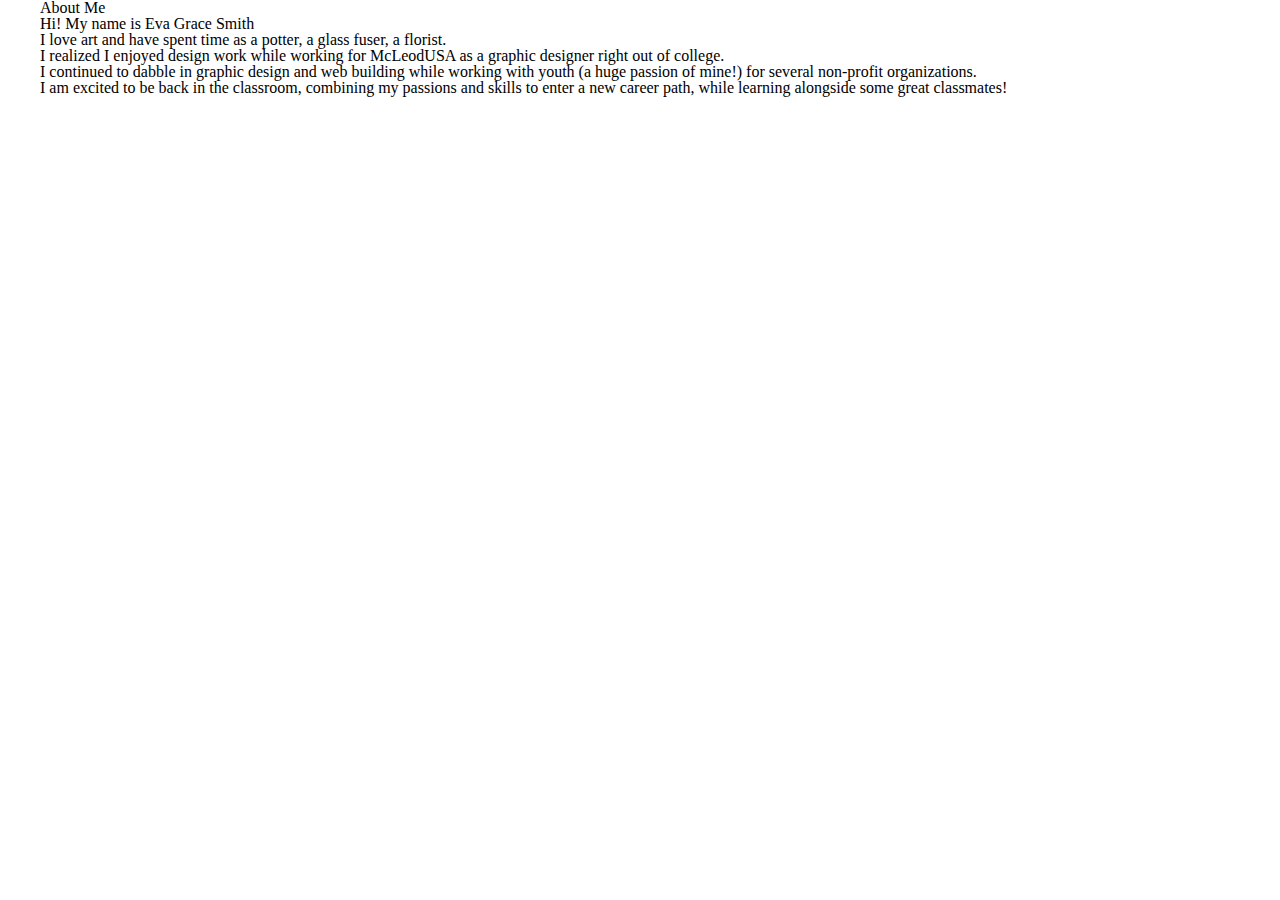
<file: index.html>
<!DOCTYPE html>

<html>
    <head>
        <meta charset="utf-8">
        <meta http-equiv="X-UA-Compatible" content="IE=edge">
        <title>About-Me</title>
        <meta name="description" content="About Me" />
        <meta name="viewport" content="width=device-width, initial-scale=1">
        <link rel="stylesheet" href="css/reset.css" />
        <link rel="stylesheet" href="css/style.css" />
    </head>
    <body>
        <!--[if lt IE 7]>
            <p class="browsehappy">You are using an <strong>outdated</strong> browser.
                 Please <a href="#">upgrade your browser</a> to improve your experience.</p>
        <![endif]-->
        <!-- As a user, I would like to learn about the site owner so 
        I can get to know them better..

        Create an About Me guessing game that utilizes 
        HTML, CSS, & JavaScript.

        Include on your HTML page a short biography, 
        your education history, an overview of your job experience, 
        and any goals that you may have. -->


       <h1>About Me</h1> 
       <!-- **********Short Biography ******* -->
       <p>Hi! My name is Eva Grace Smith</p>
    
        <p>I love art and have spent time as a potter, a glass fuser, a florist.
        </p>
        
<!-- **********Education History ******* -->
<!-- **********Overview of Job Experience ******* -->
        <p>I realized I enjoyed design work while working for McLeodUSA as a graphic designer right out of college.
        </p>
        <p>I continued to dabble in graphic design and web building while working with youth (a huge passion of mine!) for several non-profit organizations.
        </p>

<!-- **********Goals I may have ********* -->
        <p>I am excited to be back in the classroom, combining my passions and skills to enter a new career path, while learning alongside some great classmates!
        </p>






        <script src="js/app.js"></script>
    </body>
</html>
</file>
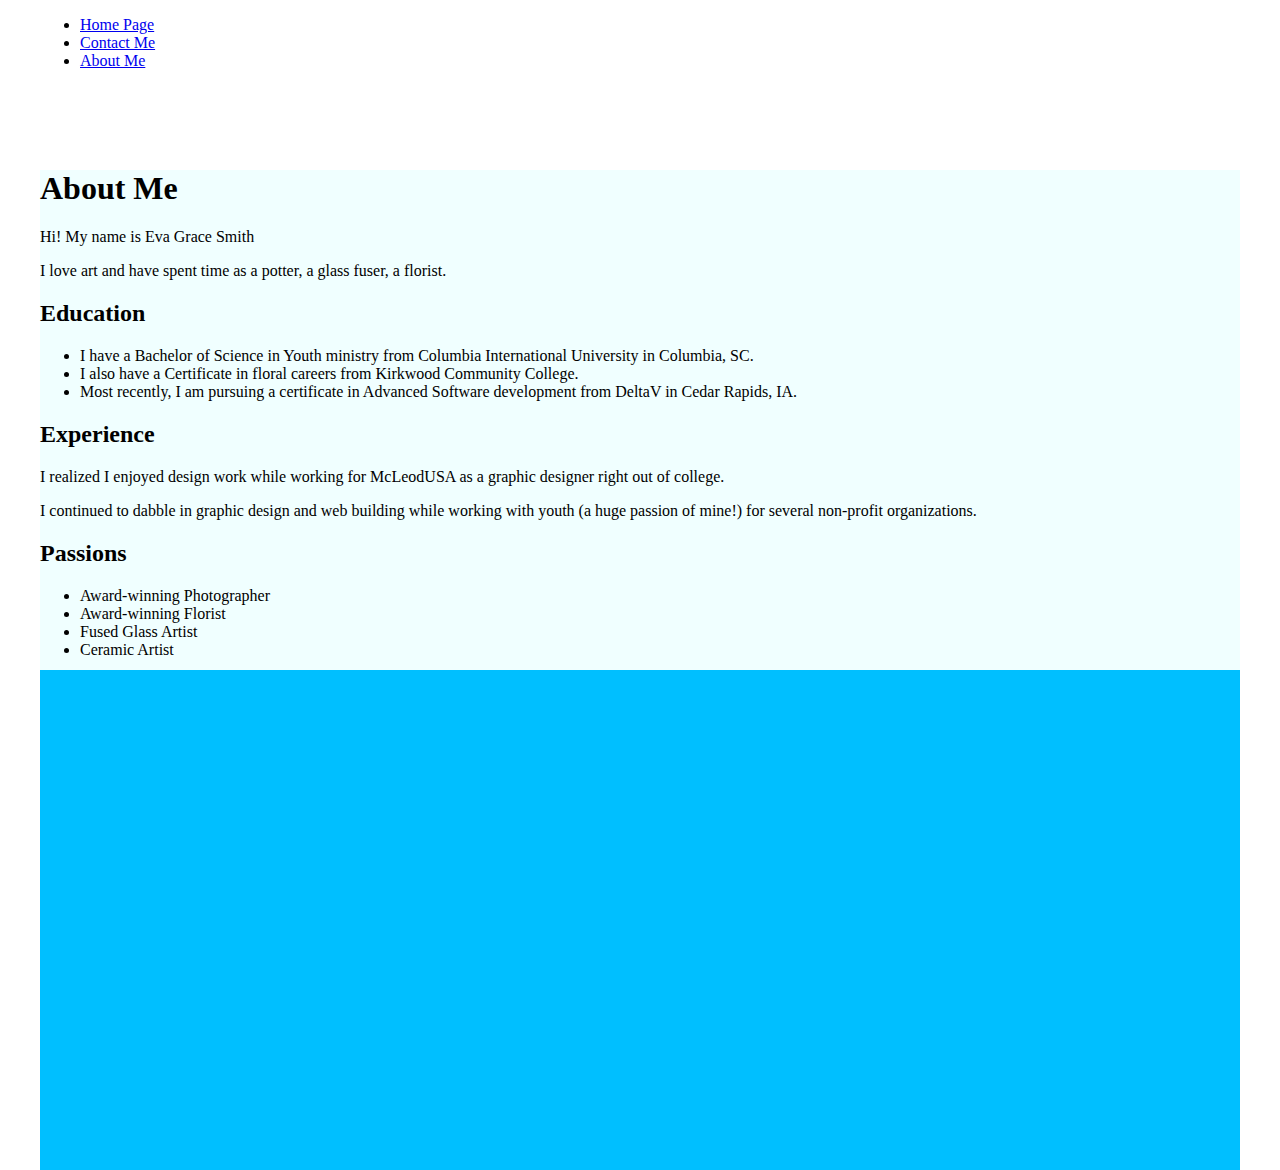
<file: aboutme.html>
<!DOCTYPE html>

<html>
    <head>
        <meta charset="utf-8">
        <meta http-equiv="X-UA-Compatible" content="IE=edge">
        <title>About-Me</title>
        <meta name="description" content="">
        <meta name="viewport" content="width=device-width, initial-scale=1">
        <link rel="stylesheet" href="css/style.css">
    </head>
    <body>
        <header>
            <nav>
                <ul>
                    <li><a href="index.html">Home Page</a></li>                        
                    <li><a href="contactme.html">Contact Me</a></li>
                    <li><a href="aboutme.html">About Me</a></li>
                </ul>
            </nav>
        </header>
    <main>
        <h1>About Me</h1> 
<!-- **********Short Biography ******* -->
            <p>Hi! My name is Eva Grace Smith</p>
            <p>I love art and have spent time as a potter, a glass fuser, a florist.
            </p>
                
<!-- **********Education History ******* -->
        <h2>Education</h2>
            <p>
              <ul>
                     <li>I have a Bachelor of Science in Youth ministry from Columbia International University in
                      Columbia, SC. </li>
                    <li>I also have a Certificate in floral careers from Kirkwood Community College.</li>
                    <li>Most recently, I am pursuing a certificate in Advanced Software development from DeltaV in 
                       Cedar Rapids, IA.</li>
                     </ul>
           </p>

<!-- **********Overview of Job Experience ******* -->
        <h2>Experience</h2>
           <p>I realized I enjoyed design work while working for McLeodUSA as a graphic designer right out of college.
            </p>
            <p>I continued to dabble in graphic design and web building while working with youth (a huge passion of mine!) for several non-profit organizations.
          </p>

 <!-- **********Goals I may have ********* -->
        <h2>Passions</h2>
           <ul>
            <li>Award-winning Photographer</li>
            <li>Award-winning Florist</li>
            <li>Fused Glass Artist</li>
            <li>Ceramic Artist</li>
           </ul>


</main>


 <footer></footer>

        <script src="js/app.js"></script>
    </body>
</html>
</file>
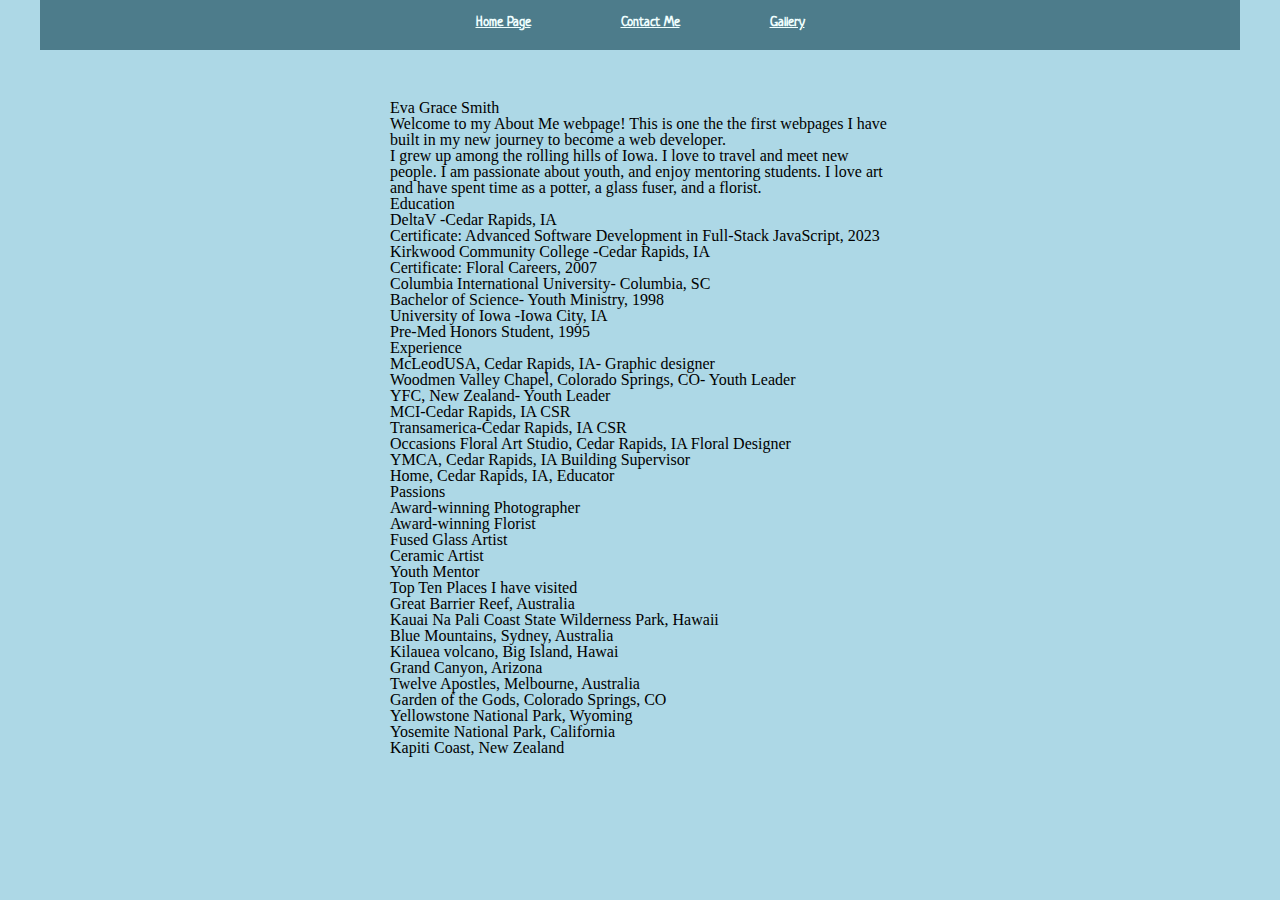
<file: html/gallery.html>
<!DOCTYPE html>

<html>
    <head>

        <title>About-Me</title>
        <link rel="preconnect" href="https://fonts.googleapis.com">
        <link rel="preconnect" href="https://fonts.gstatic.com" crossorigin>
        <link href="https://fonts.googleapis.com/css2?family=Montserrat:wght@400;600&family=Neucha&display=swap" rel="stylesheet">
        <link rel="stylesheet" href="../css/reset.css" />
        <link rel="stylesheet" href="../css/gallery.css" />
    </head>
    <body>


    <header>
       
        <nav class="content-wrap">
            <ul class="navigation-bar">
            <li><a href="../index.html">Home Page</a></li>
            <li><a href="contactme.html">Contact Me</a></li>
            <li><a href="gallery.html">Gallery</a></li>
            </ul>
        </nav>
    
    </header>
<main>
    <div class="content-wrap">
       <h1>Eva Grace Smith</h1> 
       <!-- **********Short Biography ******* -->
       <section class="biography">    
    <p>Welcome to my About Me webpage! This is one the the first webpages I have built in my new journey to become a web developer.
        </p>
    <p>I grew up among the rolling hills of Iowa. I love to travel and meet new people. I am passionate about youth, and enjoy mentoring students. I love art and have spent time as a potter, a glass fuser, and a florist.
        </p>
        </section>
    </div>
<!-- **********Education History ******* -->


<section class="education">
    <div class="content-wrap">
<h2>Education</h2>
<div class="item-details">
        <p>
            <ul>
            <section>
               <li> <h4>DeltaV -Cedar Rapids, IA </h4></li>
                <p>Certificate: Advanced Software Development in Full-Stack JavaScript, 2023</p>
            </section>
            <section>
                <li> <h4>Kirkwood Community College -Cedar Rapids, IA</h4></li>
                <p>Certificate: Floral Careers, 2007</li></p>
            </section>
            <section>
                <li> <h4>Columbia International University- Columbia, SC</h4></li>
                <p>Bachelor of Science- Youth Ministry, 1998</p>
            </section>
            <section>
                <li>  <h4>University of Iowa -Iowa City, IA</h4></li>
                <p>Pre-Med Honors Student, 1995</p>
            </section>
        </ul>
        </p>
    </div>
    </div>
<!-- **********Overview of Job Experience ******* -->
<div class="content-wrap">
<h2>Experience</h2>
      <section class="spacing">
        <ul>
            <li>McLeodUSA, Cedar Rapids, IA- Graphic designer</li>
            <li>Woodmen Valley Chapel, Colorado Springs, CO- Youth Leader</li>
            <li>YFC, New Zealand- Youth Leader</li>
            <li>MCI-Cedar Rapids, IA CSR </li>
            <li>Transamerica-Cedar Rapids, IA CSR</li>
            <li>Occasions Floral Art Studio, Cedar Rapids, IA Floral Designer</li>
            <li>YMCA, Cedar Rapids, IA Building Supervisor</li>
            <li>Home, Cedar Rapids, IA, Educator</li>
        </ul>
    </section>
    </div>
<!-- **********Goals I may have ********* -->
<div class="content-wrap">
<h2>Passions</h2>
<div class="spacing">
<ul>
 <li>Award-winning Photographer</li>
 <li>Award-winning Florist</li>
 <li>Fused Glass Artist</li>
 <li>Ceramic Artist</li>
 <li>Youth Mentor</li>
</ul>
</div>
</div>
    </main>

  
<footer>
    <div class="content-wrap">
    <h3>Top Ten Places I have visited</h3>
        <ol class="topten">
            <li> <span>Great Barrier Reef, Australia</span></li>
            <li> <span>Kauai Na Pali Coast State Wilderness Park, Hawaii</span></li>
            <li> <span>Blue Mountains, Sydney, Australia</span></li>
            <li> <span>Kilauea volcano, Big Island, Hawai</span></li>
            <li> <span>Grand Canyon, Arizona</span></li>
            <li> <span>Twelve Apostles, Melbourne, Australia</span></li>
            <li> <span>Garden of the Gods, Colorado Springs, CO</span></li>
            <li> <span>Yellowstone National Park, Wyoming</span></li>
            <li> <span>Yosemite National Park, California</span></li>
            <li> <span>Kapiti Coast, New Zealand</span></li>
        </ol>
    </div>
</footer>

        <!-- <script src="js/app.js"></script> -->
    </body>
</html>
</file>
<file: css/style.css>
body {
    background-color: light-blue;
    margin: 0 auto;
    width: 1200px;
}

header {
    margin-bottom: 100px;
}

main {
    background-color: azure;
    height: 500px;
}

footer {
    background-color: deepskyblue;
    height: 500px;
}
</file>
<file: css/gallery.css>
body {
    background-color: lightblue;
    margin: 0 auto;
    width: 1200px;
}

header {
    margin-bottom: 50px;
    background-color: rgb(77, 124, 139);
    height: 50px;
}

.content-wrap {
  max-width: 500px;
  width: 85%;
  margin: 0 auto;
  padding: 0px 0;
  }

.navigation-bar {
  display: flex;
  justify-content: center;
  font-family: 'Neucha', cursive;
  font-size: 14px;
  font-weight: 800;
  color:  azure;
  padding: 15px;
  list-style-type: none;
}

.navigation-bar a {
    padding-left: 45px;
    padding-right: 45px;
  }
  
  a {
    color: azure;
  }
  
  a:hover{
    text-decoration: none;
  }
 
img {
    width: 1200px;
  }
</file>
